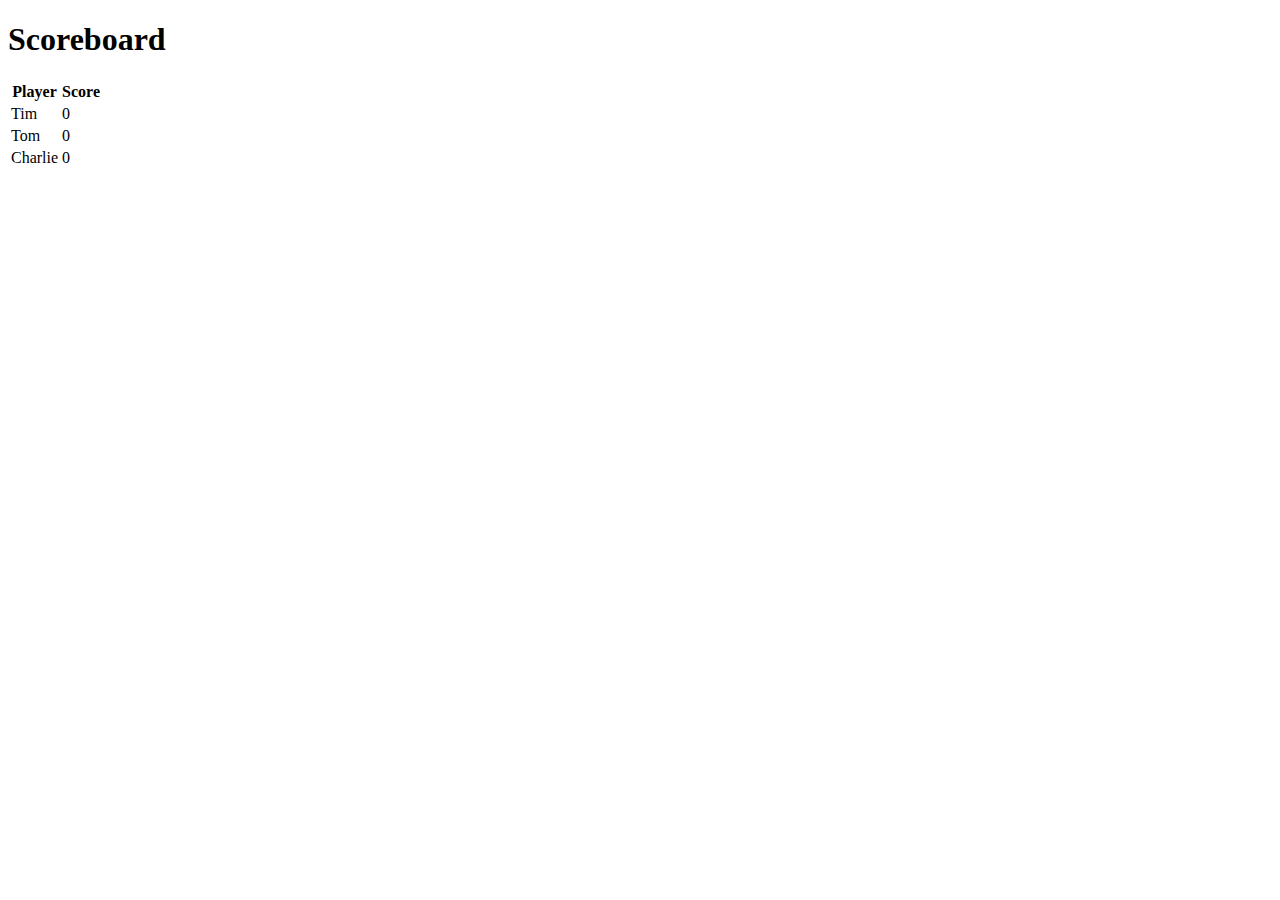
<file: index.html>
<!DOCTYPE html>
<html>
  <head>
    <title>Scoreboard</title>
    <!-- <link rel="stylesheet" href="css/style.css" type="text/css"> -->
  </head>
  <body>
    <script src="elements.js"></script>

    <h1>Scoreboard</h1>
    <table>
      <thead>
        <tr>
          <th>Player</th>
          <th>Score</th>
        </tr>
      </thead>
      <tbody>
        <tr>
          <td>Tim</td>
          <td id="tim-score">0</td>
        </tr>
        <tr>
          <td>Tom</td>
          <td id="tom-score">0</td>
        </tr>
        <tr>
          <td>Charlie</td>
          <td id="charlie-score">0</td>
        </tr>
      </tbody>
    </table>



  </body>
</html>
</file>
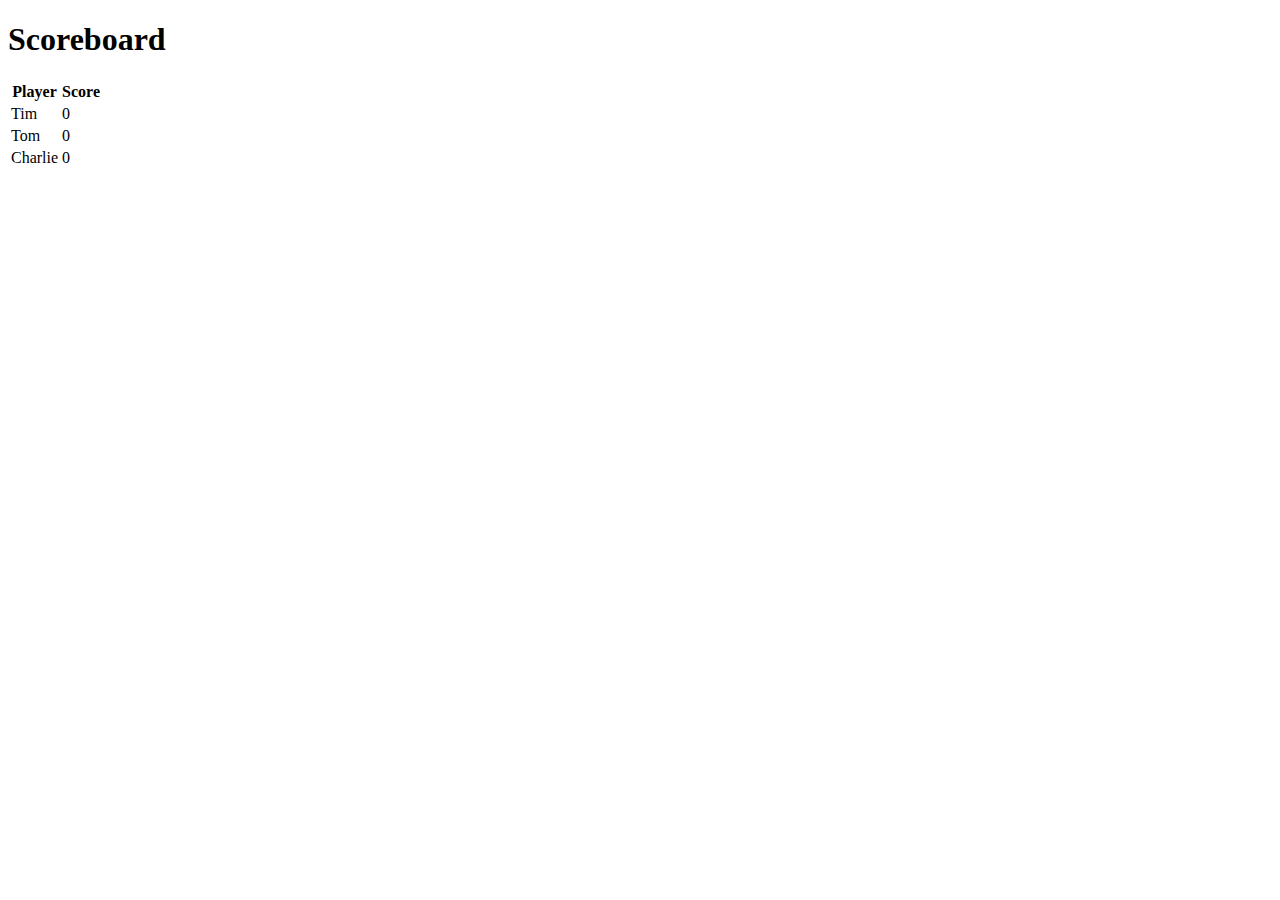
<file: main.html>
<!DOCTYPE html>
<html>
  <head>
    <title>Scoreboard</title>
  </head>
  <body>
    <h1>Scoreboard</h1>
    <table>
      <thead>
        <tr>
          <th>Player</th>
          <th>Score</th>
        </tr>
      </thead>
      <tbody>
        <tr>
          <td>Tim</td>
          <td id="tim-score">0</td>
        </tr>
        <tr>
          <td>Tom</td>
          <td id="tom-score">0</td>
        </tr>
        <tr>
          <td>Charlie</td>
          <td id="charlie-score">0</td>
        </tr>
      </tbody>
    </table>
  </body>
</html>
</file>
<file: css/style.css>
.scoreboard {
  background-color: #2c3e50;
  color: #ecf0f1;
  font-family: Arial, sans-serif;
  padding: 20px;
  border-radius: 10px;
  box-shadow: 0px 0px 10px rgba(0, 0, 0, 0.5);
  text-align: center;
}

.scoreboard h2 {
  font-size: 36px;
  margin-top: 0;
  margin-bottom: 20px;
}

.scoreboard .player {
  display: inline-block;
  margin-right: 50px;
  text-align: center;
}

.scoreboard .player img {
  width: 100px;
  height: 100px;
  border-radius: 50%;
  margin-bottom: 10px;
}

.scoreboard .player h3 {
  font-size: 24px;
  margin-top: 0;
  margin-bottom: 10px;
}

.scoreboard .player .score {
  font-size: 36px;
  margin: 0;
  padding: 10px;
  border-radius: 10px;
  background-color: #34495e;
  display: inline-block;
}
</file>
